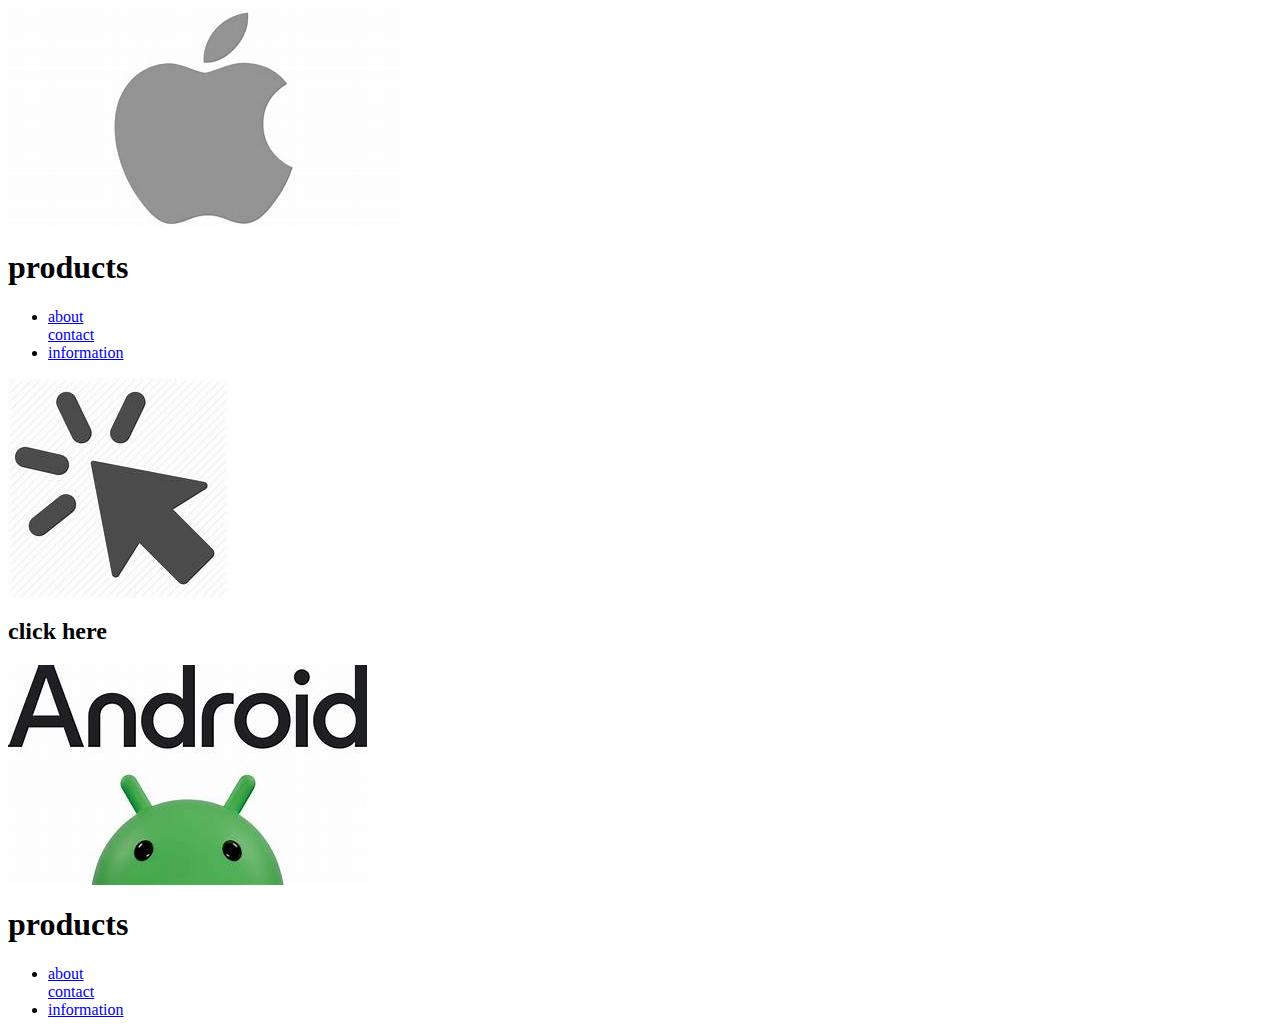
<file: level 11/index.html>
<img src="th (1).jfif" alt="">



<head>
<body>
    <div id ="alta products">
<h1>products</h1>
<nav>
      <ul>
              <li><a href="https://alta.ge/phones-and-communications/smartphones.html">about</a>

              </li><a href="https://alta.ge/phones-and-communications/smartphones/apple-iphone-15-pro-max-1tb-black-titanium.html">contact</a>
              <li><a href="https://alta.ge/">information</a></li>
      </ul>
</nav>
    </div>
</body>

<img src="th.jfif" alt="">

<h2>click here</h2>

<img src="th (2).jfif" alt="">
<head>
    <body>
        <div id ="alta products">
    <h1>products</h1>
    <nav>
          <ul>
                  <li><a href="https://alta.ge/phones-and-communications/smartphones.html">about</a>
    
                  </li><a href="https://alta.ge/phones-and-communications/smartphones/samsung-s928b-galaxy-s24-ultra-12gb-1tb-lte-5g-dual-sim-gray.html">contact</a>
                  <li><a href="https://alta.ge/">information</a></li>
          </ul>
    </nav>
        </div>
    </body>
</head>
</file>
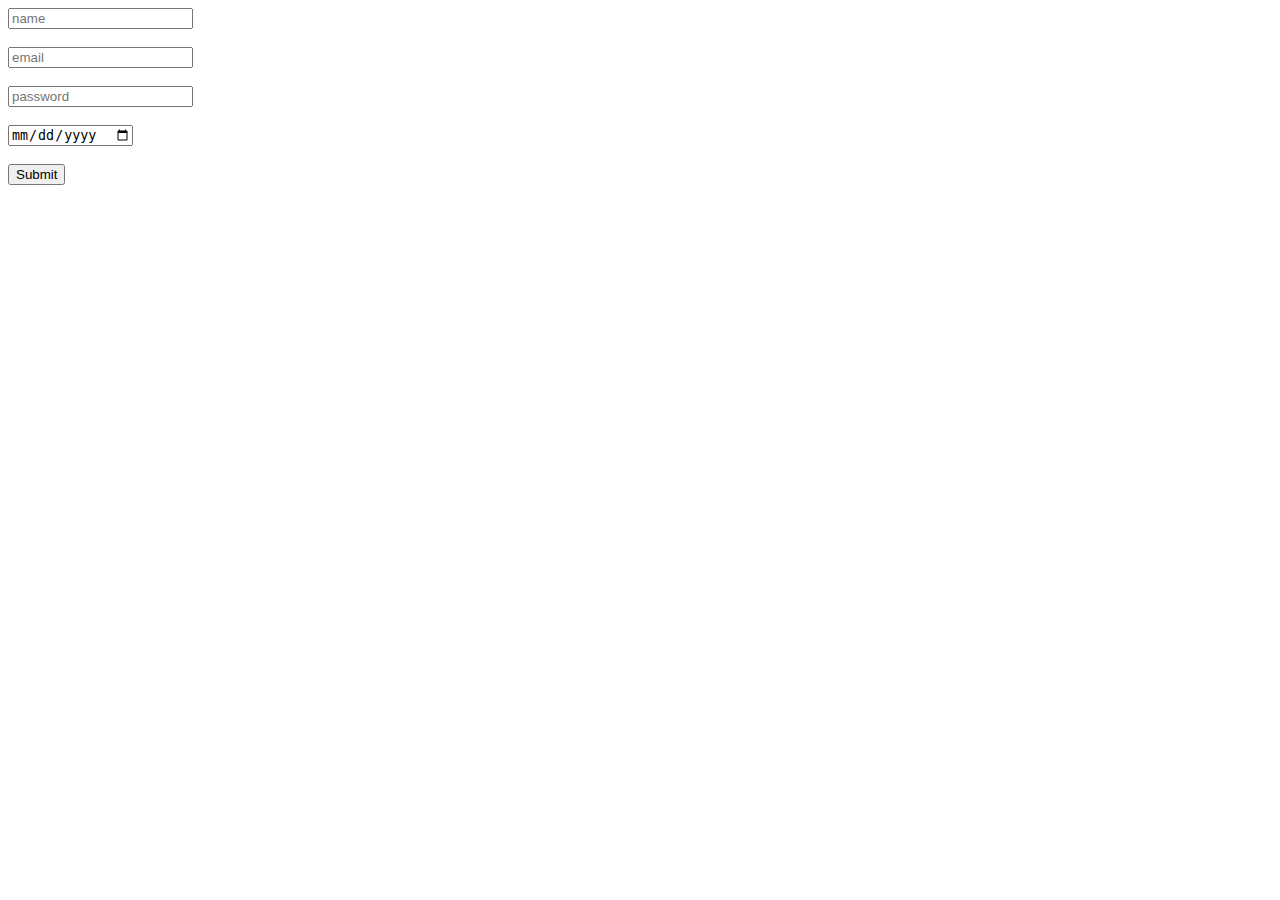
<file: level 15/index.html>
<html></html>

<body>
    <form>

      <input type="text" placeholder="name" required> <br> <br>
      <input type="email" placeholder="email" required> <br> <br>
      <input type="password" placeholder="password" required> <br> <br>
      <input type="date" placeholder="birthday" required> <br> <br>
      <input type="submit">


    </form>
</body>

</html>
</file>
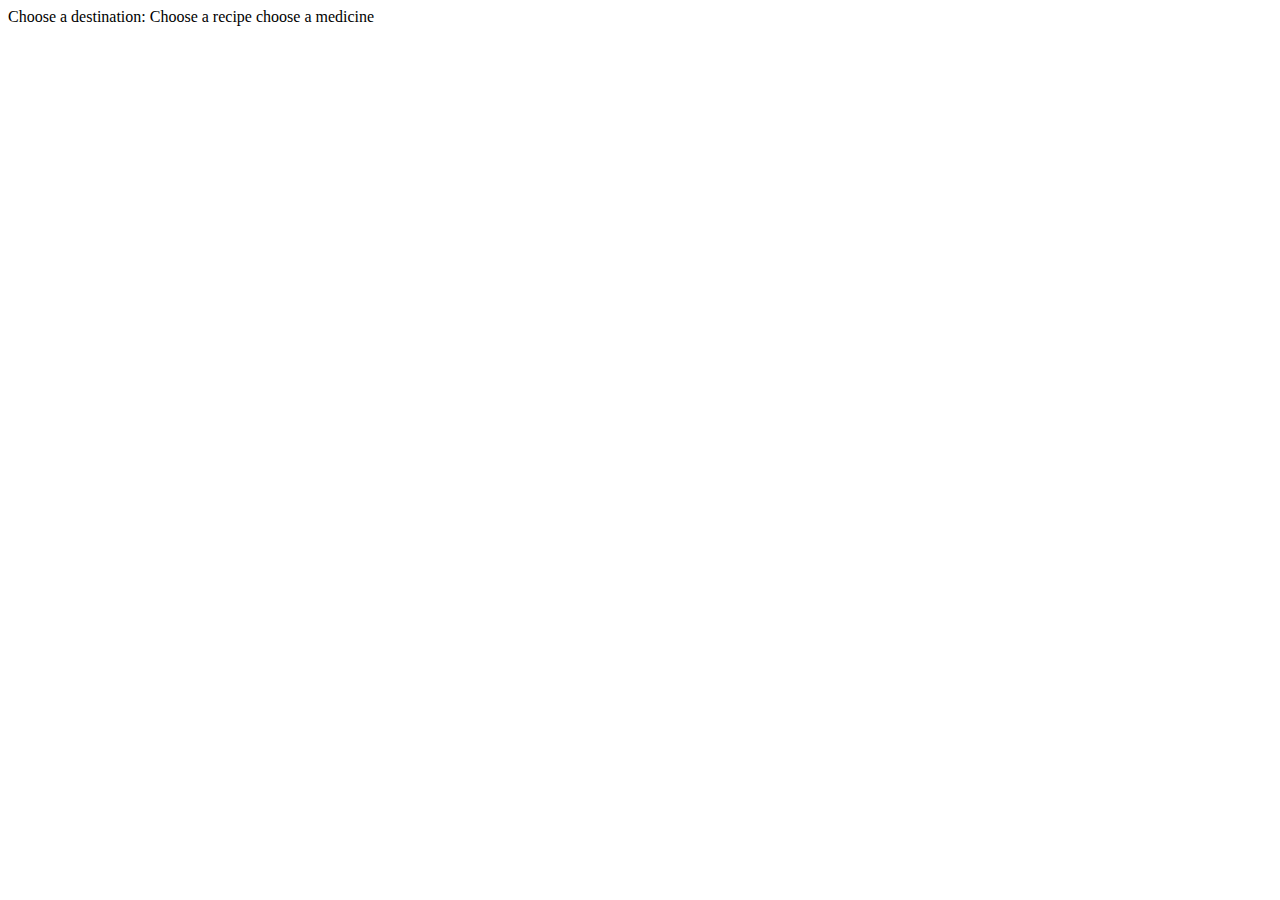
<file: level 17/index.html>
<html lang="en">
  <head>
    <meta charset="UTF-8" />
    <meta name="viewport" content="width=device-width, initial-scale=1.0" />
    <title>Travel Destinations</title>
  </head>
  <body>
    <label for="destinations">Choose a destination:</label>
    <label for="recipes">Choose a recipe</label>
    <label for="health care">choose a medicine</label>
  </body>
</html>
</file>
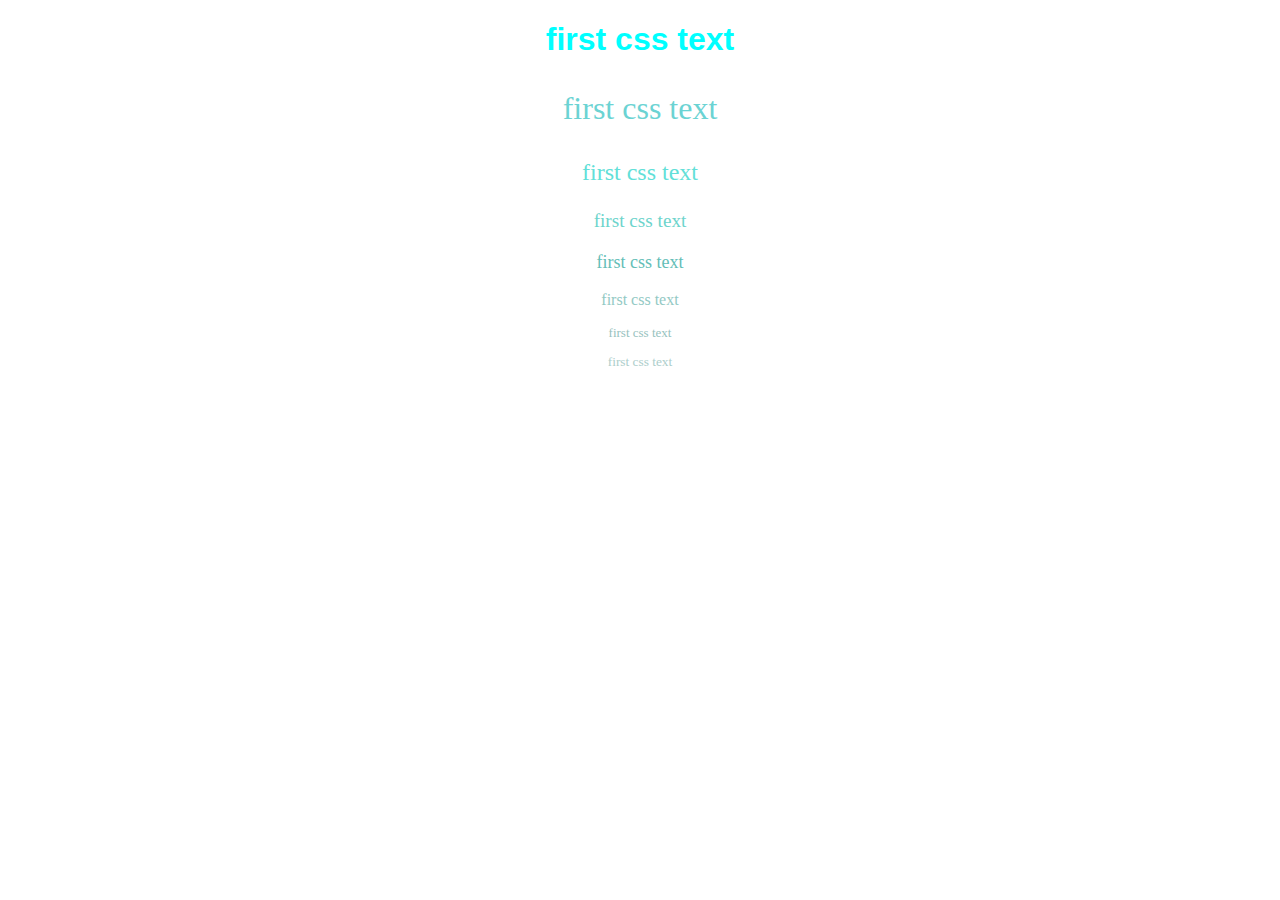
<file: level 25/index.html>
<!DOCTYPE html>
<html lang="en">
  <head>
    <meta charset="UTF-8" />
    <meta name="viewport" content="width=device-width, initial-scale=1.0" />
    <link rel="stylesheet" href="style.css" />
    <title>Document</title>
  </head>
  <body>
    <h1>first css text</h1>
    <p id="myp">first css text</p>
    <p class="typ">first css text</p>
    <p class="oyp">first css text</p>
    <p class="wyp">first css text</p>
    <p class="ayp">first css text</p>
    <p class="qyp">first css text</p>
    <p class="zyp">first css text</p>
    <p class="uyp">first css text</p>
  </body>
</html>
</file>
<file: level 25/style.css>
h1 {
  text-align: center;
  color: rgb(0, 255, 255);
  font-family: sans-serif;
}

#myp {
  text-align: center;
  font-size: xx-large;
  color: rgb(107, 211, 211);
}

.typ {
  text-align: center;
  font-size: x-large;
  color: rgb(98, 223, 216);
}

.oyp {
  text-align: center;
  font-size: larger;
  color: rgb(109, 212, 204);
}

.wyp {
  text-align: center;
  font-size: large;
  color: rgb(100, 190, 183);
}

.ayp {
  text-align: center;
  font-size: medium;
  color: rgb(147, 201, 196);
}

.qyp {
  text-align: center;
  font-size: small;
  color: rgb(151, 194, 190);
}

.zyp {
  text-align: center;
  font-size: smaller;
  color: rgb(173, 206, 203);
}

.uyp {
  text-align: center;
  font-size: x-small;
  color: rgb(255, 255, 255);
}
</file>
